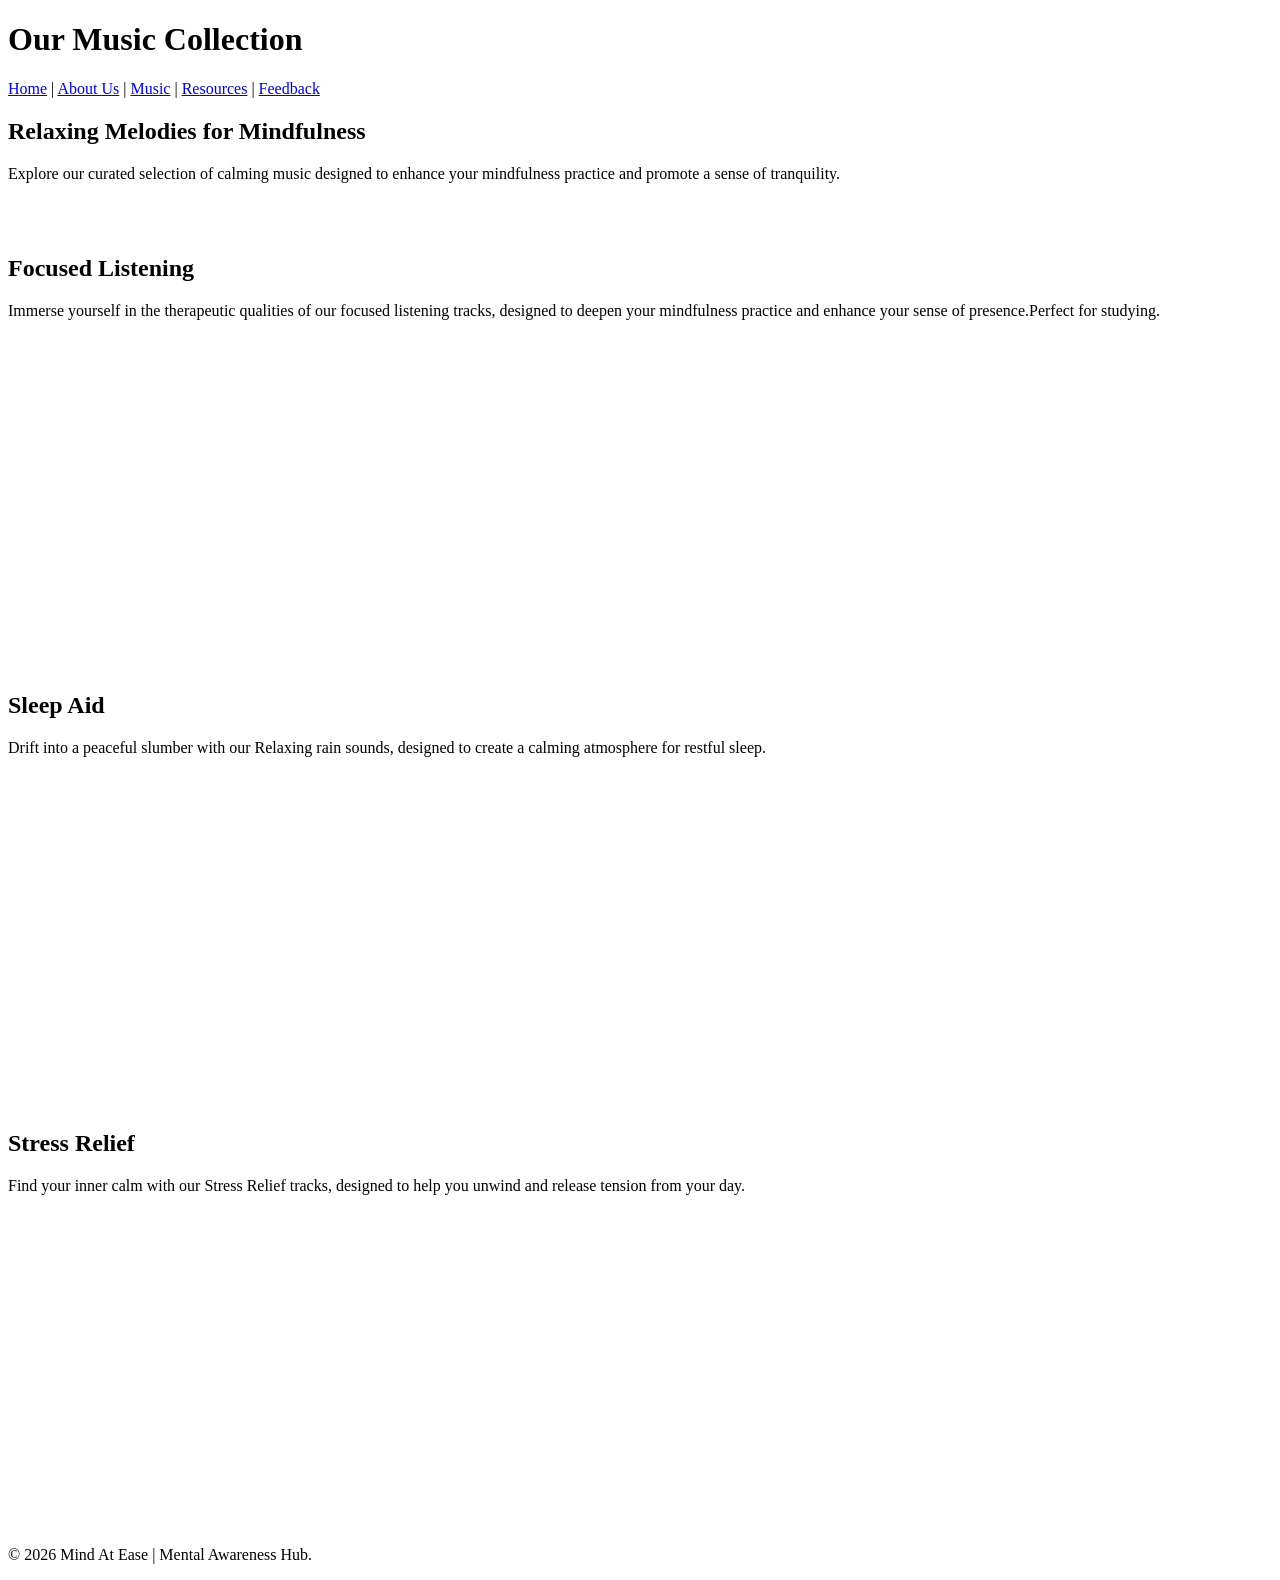
<file: music.html>
<!DOCTYPE html>
<html lang="en">
<head>
<meta charset="UTF-8">
<meta name="viewport" content="width=device-width, initial-scale=1.0">
<title>Music - Mind At Ease</title>
</head>
<body>

<header>
<h1>Our Music Collection</h1>
</header>

<nav>
<a href="index.html">Home</a> | 
<a href="about.html">About Us</a> | 
<a href="music.html">Music</a> | 
<a href="resources.html">Resources</a> |   
<a href="feedback.html">Feedback</a>
</nav>

<section>
<h2>Relaxing Melodies for Mindfulness</h2>
<p>Explore our curated selection of calming music designed to enhance your mindfulness practice and promote a sense of tranquility.</p>

<br><br>

<h2>Focused Listening</h2>
<p>Immerse yourself in the therapeutic qualities of our focused listening tracks, designed to deepen your mindfulness practice and enhance your sense of presence.Perfect for studying.</p>

<iframe width="560" height="315"
src="https://www.youtube.com/embed/qQzf-xzZO7M?=RDqQzf-xzZO7M"
title="Exam Study Music - 40Hz Gamma Binaural Beats, Brainwave Music for Improved Memory"
frameborder="0"
allow="accelerometer; autoplay; clipboard-write; encrypted-media; gyroscope; picture-in-picture; web-share"
referrerpolicy="strict-origin-when-cross-orign"
allowfullscreen>
</iframe>

<br><br>

<h2>Sleep Aid</h2>
<p>Drift into a peaceful slumber with our Relaxing rain sounds, designed to create a calming atmosphere for restful sleep.</p>

<iframe width="560" height="315" src="https://www.youtube.com/embed/c7J2QtrJoMg" 
title="Goodbye Insomnia With Heavy Rain Sound | Intense Rainstorm for Deep Sleep &amp; Relaxation, ASMR" 
frameborder="0" 
allow="accelerometer; autoplay; clipboard-write; encrypted-media; gyroscope; picture-in-picture; web-share" 
referrerpolicy="strict-origin-when-cross-origin"
 allowfullscreen></iframe>

<br><br>

<h2>Stress Relief</h2>
<p>Find your inner calm with our Stress Relief tracks, designed to help you unwind and release tension from your day.</p>
<iframe width="560" height="315"
src="https://www.youtube.com/embed/MWPYhebILb4"
title="A playlist that makes you feel calm and dreamy.."
frameborder="0"
allow="accelerometer; autoplay; clipboard-write; encrypted-media; gyroscope; picture-in-picture; web-share"
referrerpolicy="strict-origin-when-cross-orign"
allowfullscreen>
</iframe>
</section>

<footer>
<p>&copy; 2026 Mind At Ease | Mental Awareness Hub.</p>
</footer>

</body>
</html>
</file>
